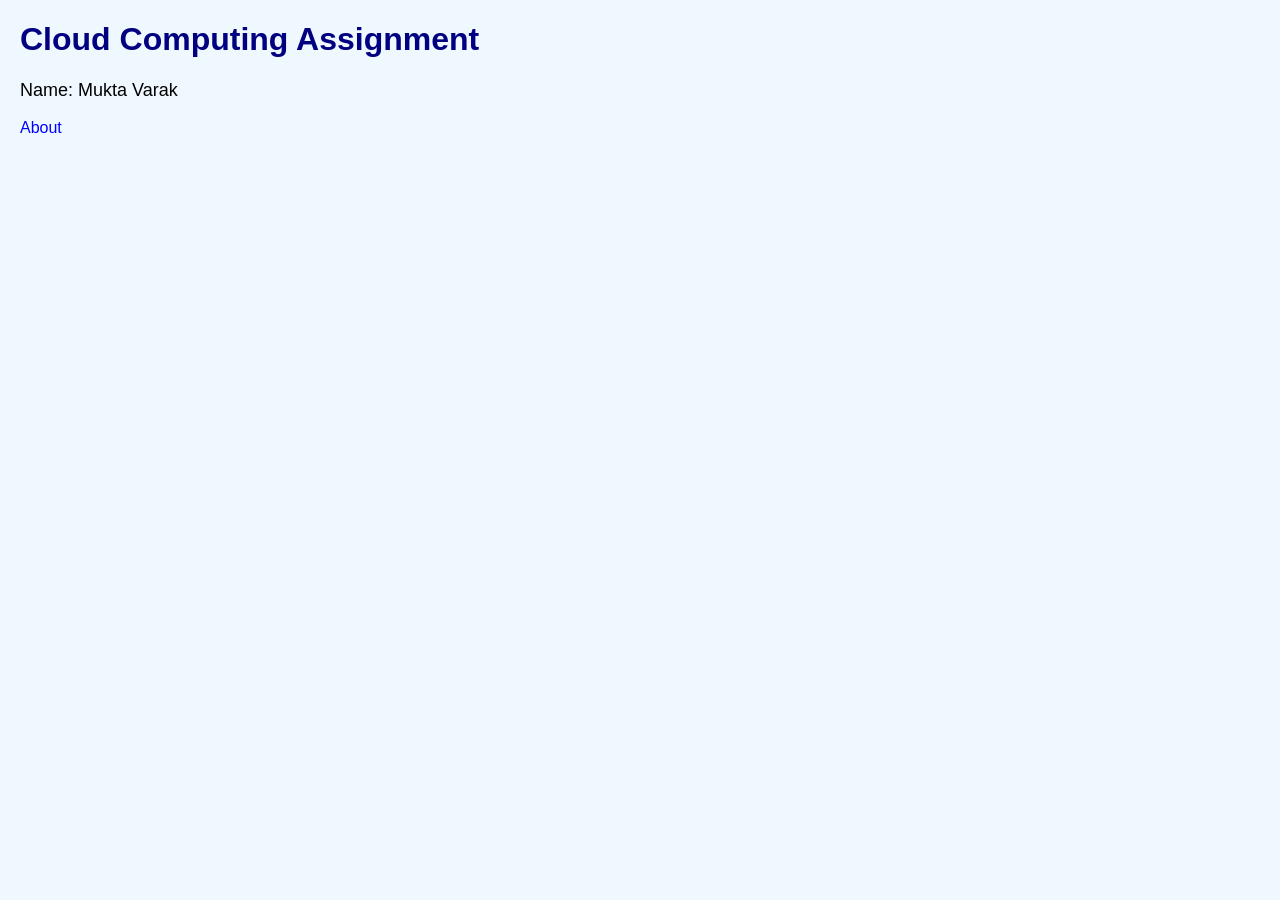
<file: index.html>
<!DOCTYPE html>
<html>
<head>
    <title>Cloud Computing Assignment</title>
    <link rel="stylesheet" href="style.css">
</head>
<body>
    <h1>Cloud Computing Assignment</h1>
    <p>Name: Mukta Varak</p>

    <a href="about.html">About</a>
</body>
</html>
</file>
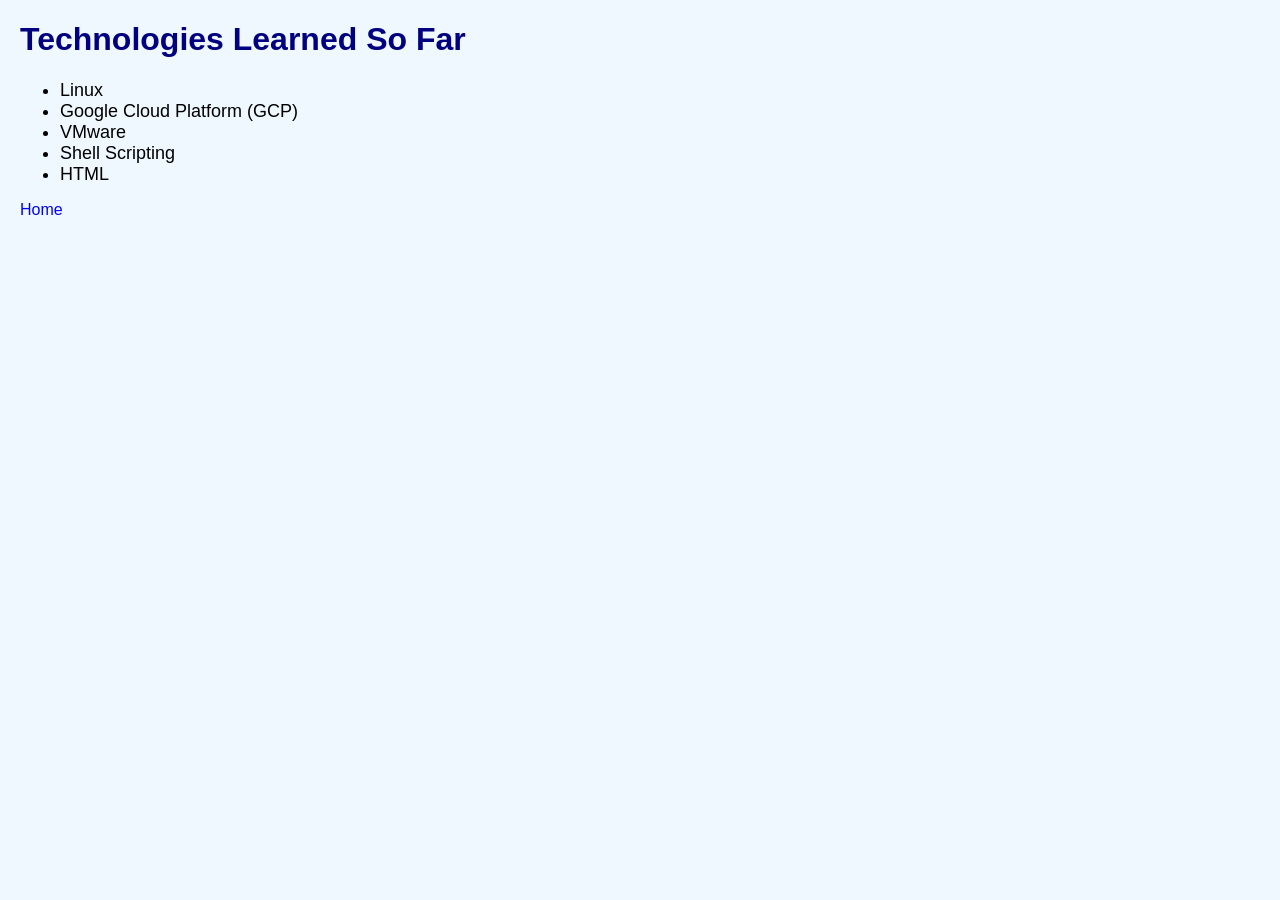
<file: about.html>
<!DOCTYPE html>
<html>
<head>
    <title>About</title>
    <link rel="stylesheet" href="style.css">
</head>
<body>
    <h1>Technologies Learned So Far</h1>

    <ul>
        <li>Linux</li>
        <li>Google Cloud Platform (GCP)</li>
        <li>VMware</li>
        <li>Shell Scripting</li>
        <li>HTML</li>
    </ul>

    <a href="index.html">Home</a>
</body>
</html>
</file>
<file: style.css>
body {
    font-family: Arial, sans-serif;
    background-color: #f0f8ff;
    margin: 20px;
}

h1 {
    color: navy;
}

p, li {
    font-size: 18px;
}

a {
    text-decoration: none;
    color: blue;
}
</file>
